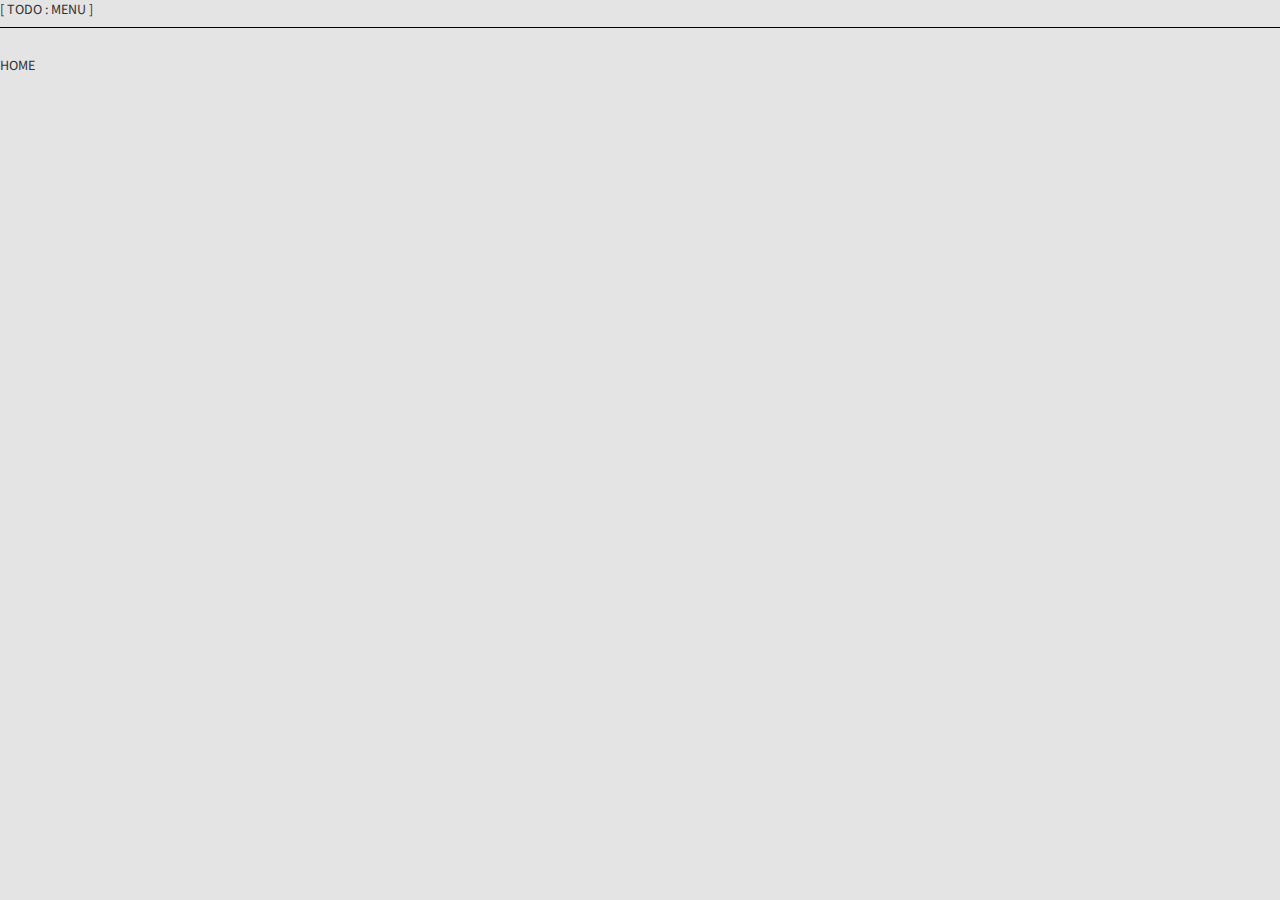
<file: index.html>
<!DOCTYPE html>
<html lang="fr" ng-app="trigunale">
  <head>
    <meta charset="utf-8">
    <meta http-equiv="X-UA-Compatible" content="IE=edge">
    <title>My AngularJS App</title>
    <meta name="description" content="">
    <meta name="viewport" content="width=device-width, initial-scale=1">

    <link rel="stylesheet" href="assets/css/bootstrap.min.css" />
    <link rel="stylesheet" href="app.css">
    <link rel="stylesheet" href="assets/css/expe.css" />
    <link rel="stylesheet" href="assets/css/mycover.css" />
    <!--<script src="assets/css/bootstrap.min.css"></script>-->
  </head>
  <body>
    <ul class="menu">
      TODO : MENU
    </ul>

    <!--[if lt IE 7]>
        <p class="browsehappy">You are using an <strong>outdated</strong> browser. Please <a href="http://browsehappy.com/">upgrade your browser</a> to improve your experience.</p>
    <![endif]-->

    <div ng-view></div>

    <script src="assets/js/angular.min.js"></script>
    <script src="assets/js/angular-route.min.js"></script>
    <script src="assets/js/ui-bootstrap-tpls-2.2.0.min.js"></script>
    <script src="app.js"></script>
    <script src="curiculum/curiculum.js"></script>
  </body>
</html>
</file>
<file: app.css>
/* app css stylesheet */

.menu {
  list-style: none;
  border-bottom: 0.1em solid black;
  margin-bottom: 2em;
  padding: 0 0 0.5em;
}

.menu:before {
  content: "[";
}

.menu:after {
  content: "]";
}

.menu > li {
  display: inline;
}

.menu > li + li:before {
  content: "|";
  padding-right: 0.3em;
}
</file>
<file: assets/css/expe.css>
/*
Theme Name: City Square Theme
Author URI: http://webthemez.com/
Description: This theme is a pretty versatile, that places the emphasis of the home page. It would be great for a corporate websites, business websites, personal blog.
License: Free to use for personal and commercial, but you need to place back link in the bottom of the template.
*/
@import url(http://fonts.googleapis.com/css?family=Source+Sans+Pro:400,600,700);
@import url(http://fonts.googleapis.com/css?family=Pacifico);

* {
    margin: 0;
    padding: 0;
    font-family: 'Source Sans Pro', sans-serif;
}

body {
    font-size: 14px;
    font-family: 'Source Sans Pro', sans-serif;
    -webkit-font-smoothing: antialiased;
    background: #E4E4E4;
}

::selection {
    color: #fff;
    background: #CC4646;
}

::-moz-selection {
    color: #fff;
    background: #CC4646;
}

p {
    color: #858585;
    line-height:22px;
}
label{
    font-weight:normal;
    font-size: 16px;
}
.white{
    background:#fff;
}
.pDark p {
    color: #6D6D6D;
}

.pDark h3 {
    color: #BEBEBE;
}

.btn, .form-control, .team-socials i {
    border-radius: 5px !important;
}

.button-outline {
    -webkit-font-smoothing: antialiased;
    display: inline-block;
    vertical-align: middle;
    zoom: 1;
    color: #fff;
    padding: 10px 25px;
    border: 2px solid #fff;
    border-radius: 0px;
    font-size: 16px;
    font-weight: 400;
    background: rgba(255,255,255,0.15);
}

.button-outline:hover {
    color: #fff;
    background: rgba(255,255,255,0.35);
}

a {
    color: #CC4646;
    text-decoration: none;
    text-shadow: none;
    -webkit-transition: all 0.2s linear;
    -moz-transition: all 0.2s linear;
    -ms-transition: all 0.2s linear;
    -o-transition: all 0.2s linear;
    transition: all 0.2s linear;
}

a:hover {
    color: #DF3927;
    text-decoration: none;
}

.btn {
    border: 0px;
    border-radius: 0px;
}
.btn:hover {
    background: #E24040;
}

.btn-primary {
    background: #CC4646;
}

.form-control {
    border-radius: 0px;
}

.mrgn30 {
    margin: 30px 0;
}

.copyright {
    color: #6D6D6D;
    background: #E9E9E9;
    padding: 20px 0;
}

#top {
    position: relative;
}

.topHome {
    position: fixed;
    bottom: 20px;
    right: 20px;
    z-index: 5;
    background: #CC4646;
}
.topHome .fa-2x {
    font-size: 20px;
    color:#fff;
    margin: 4px;
}
/* Header
----------------------------------------------*/
.header {
    position: fixed;
    width: 100%;
    background: #CC4646;
    z-index: 50;
    border-radius: 0;
    top: 0px;
    border-bottom: 1px solid #F57676;
}

.navbar-inverse .navbar-toggle {
    border-color: #CC4646;
    background-color: #CC4646;
}
.header {
    margin: 0;
    background: transparent !important;
}
.navbar-inverse .navbar-toggle .icon-bar {
    /*background-color: #CC4646;*/;
}

.navbar-inverse .navbar-toggle:hover, .navbar-inverse .navbar-toggle:focus {
    background: #CC4646;
}

.navbar-inverse .navbar-nav > li > a:hover, .navbar-inverse .navbar-nav > li > a:focus {
    color: #CC4646;
}

.navbar-inverse .navbar-toggle:hover .icon-bar {
    background: #fff;
}
.navbar-inverse .navbar-nav > li > a {
    color: #FFB8B8;
}
.navbar-inverse .navbar-nav > li > a:hover, .navbar-inverse .navbar-nav > li > a:focus {
    color: #FFFFFF;
}
.navbar-inverse .navbar-nav > .active > a, .navbar-inverse .navbar-nav > .active > a:hover, .navbar-inverse .navbar-nav > .active > a:focus {
    color: #FFFFFF;
    background: none;
}
.navbar-toggle {
}
/*.carousel-inner*/
#myCarousel {
    margin-top: 50px;
    border-bottom: 4px solid #CC4646;
}

.carousel-inner > .item {
}

.carousel-caption {
    padding: 0px;
    bottom: 40%;
    display: block;
    height: 80px;
}

.carousel-caption h1 {
    font-size: 45px;
    padding: 10px 15px;
    background: rgba(128, 180, 33, 0.80);
    color: #FFFFFF;
    text-shadow: none;
    font-weight: bold;
    display: inline-block;
}

.carousel-caption h3 {
    font-size: 30px;
    color: #1C4604;
    font-weight: bold;
    text-shadow: #fff 1px 1px 1px;
}

.actionPanel {
    padding: 25px 0;
    background: #CC4646;
}

.actionPanel h3 {
    margin: 0px;
}

.circle {
    background: #CC4646;
    height: 60px;
    width: 60px;
    border-radius: 35px;
    color: #fff;
    line-height: 60px !important;
}
/*----Nav ----
.header {
    float: left;
    padding: 16px 15px;
    line-height: 18px;
    height: 50px;
    color:#CC4646;
}

.navbar-brand b {
    color: #fff;
	font-family: 'Pacifico', cursive;
	font-weight:400;
}

.logo {
    font-size: 2.2em;
    text-shadow: none;
    margin: 8px 0 0 0;
}

    .logo:hover {
        color: #5A5A5A;
    }

.header .navbar {
    margin: 0;
    background: #fff;
    border: 0;
}

.navbar-inverse .navbar-nav > li > a {
    font-size: 1.2em;
    line-height: normal;
    margin: 17px;
    padding: 6px 10px !important;
    border-radius: 5px;
}

.navbar-inverse .navbar-nav > .active > a, .navbar-inverse .navbar-nav > .active > a:hover, .navbar-inverse .navbar-nav > .active > a:focus {
    color: #fff;
    background: none;
}

.navbar-nav > li:hover > a {
    color: #fff;
}

.header .navbar-nav > li > a {
    padding: 25px 18px;
    text-transform: uppercase;
}

.page-section {
    width: 100%;
    height: auto;
    padding: 30px 0;
}

.noPadd {
    padding: 0;
}

.page-section h1 {
    font-size: 3.5em;
    margin: 90px 0 30px;
    line-height: 1.2em;
}

    .page-section h1 span {
        font-weight: 200;
    }

.page-section h2 {
    color: #CC4646;
}

.page-section p {
    font-size: 1.1em;
    line-height: 1.6em;
}

.darkBg {
    background: rgb(44, 44, 44);
}

    .darkBg .fa {
        color: #CC4646;
    }
*/
/*--- Banner ----*/
.banner-container {
    width: 100%;
    position: relative;
    padding: 0px;
    box-shadow: 0px 0px 1px rgba(0,0,0,0.4);
    /*background: url("../images/banner-bg.jpg") no-repeat;*/
    background-size: 100% 100%;
    background-size: cover;
    margin-top: 60px;
    position: relative;
}

.banner-container > img {
    width: 100%;
}

.banner-content {
    position: absolute;
    z-index: 3;
    top: 0px;
    left: 0px;
    right: 0px;
}

.banner-content h2 {
    color: #fff;
    font-size: 3.5em;
    margin: 2% 0 30px;
    line-height: 1.2em;
}

.banner-content p {
    font-size: 1.6em;
    font-weight: normal;
    font-style: normal;
    color: #fff;
}

.da-slider {
    margin: 0 auto !important;
}

.sub-heading {
    padding: 15px 0;
}

.sub-heading h2 {
    font-size: 18px;
    margin: 15px 0 8px !important;
}

.sub-heading p {
    color: #5A5A5A;
}

.heading {
    padding: 3px 10px;
    padding-bottom: 15px;
    margin-bottom: 30px;
    display: block;
}

.heading p {
    font-size: 1.2em;
}

.pdingBtm30 {
    padding-bottom: 30px;
}

.da-arrows span:after {
    width: 25px;
    height: 24px;
}

.da-arrows span {
    position: absolute;
    top: 50%;
    height: 34px;
    width: 34px;
    border-radius: 60px;
    background: none;
}

.da-dots span {
    display: inline-block;
    position: relative;
    width: 16px;
    height: 16px;
    border-radius: 0px;
    background: rgba(255, 255, 255, 0.13);
    margin: 3px;
    cursor: pointer;
    box-shadow: 1px 1px 1px rgba(0,0,0,0.6) inset, 1px 1px 1px rgba(255,255,255,0.1);
    border: 2px solid rgba(255, 255, 255, 0.6);
}
.secPad{
    padding:60px 0;
}
/*Intro Content*/
#introText {
    padding:50px 0;
    background:#fff;
}

#aboutUs .txtHead{
    background:#fff;
    padding:20px 10px;
}
#aboutUs .txtHead .fa {
    font-size: 58px;
    color: #5E5E5E;
}
.tileBox p{
    background-color: #f0f0f0;
    font-size: 15px;
    color: #777777;
    padding: 20px;
    margin: 0px;
}
/*parlex*/
.bg-parlex {
    padding-top: 0px;
    background-image: url('../images/banner-bg.jpg');
    background-size: cover;
    background-repeat: no-repeat;
    background-attachment: fixed;
}
.parlex-back {
    padding: 30px 0;
    background-color: rgba(0, 0, 0, 0.37);
    color: #FDFDFD !important;
}
/*Skills*/
.skilltitle {
    text-align: right;
    font-weight: 600;
    padding-right: 0px;
}
.progress {
    border-radius: 0px;
    height: 15px;
    margin-top: 5px;
    background-color: #D6D6D6;
}
.progress .progress-bar {
    background-color: #CC4646;
}
/*Skills*/

/*Timeline*/

#timeline {
    list-style: none;
    position: relative;
}
#timeline:before {
    top: 0;
    bottom: 0;
    position: absolute;
    content: " ";
    width: 2px;
    background-color: #CC4646;
    left: 50%;
    margin-left: -1.5px;
}
#timeline .clearFix {
    clear: both;
    height: 0;
}
#timeline .timeline-badge {
    color: #fff;
    width: 50px;
    height: 50px;
    font-size: 1.2em;
    text-align: center;
    position: absolute;
    top: 20px;
    left: 50%;
    margin-left: -25px;
    background-color: #CC4646;
    z-index: 36;
    border-top-right-radius: 50%;
    border-top-left-radius: 50%;
    border-bottom-right-radius: 50%;
    border-bottom-left-radius: 50%;
}
#timeline .timeline-badge span.timeline-balloon-date-day {
    font-size: 1.4em;
}
#timeline .timeline-badge span.timeline-balloon-date-month {
    font-size: 13px;
    position: relative;
    top: -6px;
    display: inherit;
}
#timeline .timeline-badge.timeline-filter-movement {
    background-color: #ffffff;
    font-size: 1.7em;
    height: 35px;
    margin-left: -18px;
    width: 35px;
    top: 40px;
}
#timeline .timeline-badge.timeline-filter-movement a span {
    color: #CC4646;
    font-size: 1.3em;
    top: -1px;
}
#timeline .timeline-badge.timeline-future-movement {
    background-color: #ffffff;
    height: 35px;
    width: 35px;
    font-size: 1.7em;
    top: -16px;
    margin-left: -18px;
}
#timeline .timeline-badge.timeline-future-movement a span {
    color: #CC4646;
    font-size: .9em;
    top: 2px;
    left: 1px;
}
#timeline .timeline-movement {
    border-bottom: dashed 1px #CC4646;
    position: relative;
}
#timeline .timeline-movement.timeline-movement-top {
    height: 60px;
}
#timeline .timeline-movement .timeline-item {
    padding: 20px 0;
}
#timeline .timeline-movement .timeline-item .timeline-panel {
    border: 1px solid #d4d4d4;
    border-radius: 3px;
    background-color: #FFFFFF;
    color: #666;
    padding: 10px;
    position: relative;
    -webkit-box-shadow: 0 1px 6px rgba(0, 0, 0, 0.175);
    box-shadow: 0 1px 6px rgba(0, 0, 0, 0.175);
}
#timeline .timeline-movement .timeline-item .timeline-panel .timeline-panel-ul {
    list-style: none;
    padding: 0;
    margin: 0;
}
#timeline .timeline-movement .timeline-item .timeline-panel.credits .timeline-panel-ul {
    text-align: right;
}
#timeline .timeline-movement .timeline-item .timeline-panel.credits .timeline-panel-ul li {
    color: #666;
}
#timeline .timeline-movement .timeline-item .timeline-panel.credits .timeline-panel-ul li span.importo {
    color: #468c1f;
    font-size: 1.3em;
}
#timeline .timeline-movement .timeline-item .timeline-panel.debits .timeline-panel-ul {
    text-align: left;
}
#timeline .timeline-movement .timeline-item .timeline-panel.debits .timeline-panel-ul span.importo {
    color: #e2001a;
    font-size: 1.3em;
}

/* Services
    -------------------------------------------------*/
.grid .text-content {
    padding-left: 35%;
}

.grid .text-content {
    display: block;
    padding-left: 19%;
    padding-right: 8%;
}

.grid .grid-item {
}

.grid .text-content h5 {
    font-weight: bold;
}

.grid .grid-item .item-content {
    display: block;
    outline: none;
    text-decoration: none;
    padding: 20px 0;
}

.item-content .fa {
    position: absolute;
    color: #646464;
    font-size: 4.5em;
    top: 36px;
}
/* Team
    ---------------------------------------------------*/
.team-member {
    margin-bottom: 15px;
}

.member-img {
    overflow: hidden;
}

.team-member .member-img img {
    max-width: 250px;
    margin: 0 auto;
    border: 1px solid #CC4646;
}

.team-member h4 {
    font-size: 19px;
    line-height: 32px;
    margin: 10px 0 0 15px;
    text-align: center;
}

.team-member .pos {
    display: block;
    margin: 0 0 0 15px;
    text-align: center;
}

.team-member .contact a {
    padding: 0 8px;
}





.descrition {
    min-height: 90px;
    /*text-align: center;*/
    /*border-bottom: 1px solid #dadde2;*/
    padding: 5px 15px;
}

.team-member {
    padding-top: 5px;
}

.team-socials {
    margin: 15px 0;
    display: block;
    text-align: center;
}

.team-socials i {
    width: 42px;
    height: 42px;
    line-height: 42px;
    background: transparent;
    border: 2px solid #E7EBEF;
    margin: 0px 5px 0px 0px;
    position: relative;
    display: inline-block;
    text-align: center;
    font-size: 18px;
}
/* ------- */

.isotopeWrapper article {
    margin-bottom: 30px;
}

#portfolio {
    background:rgb(24, 24, 24);
}

#portfolio img {
    width: 100%;
}

#portfolio article p {
    margin-bottom: 1.45em;
    /*set next row on the baseline*/;
}

nav#filter {
    margin-bottom: 1.5em;
}

nav#filter li {
    display: inline-block;
    margin: 0 0 0 5px;
}

nav#filter a {
    padding: 4px 0px;
    margin:0px 12px;
    line-height: 20px;
    font-size:18px;
    text-decoration: none;
}

.current {
    color: #fff;
    border-bottom:3px solid #CC4646;
}

.portfolio-items article img {
    width: 100%;
}

.portfolio-item {
    display: block;
    position: relative;
    -webkit-transition: all 0.2s ease-in-out;
    -moz-transition: all 0.2s ease-in-out;
    -o-transition: all 0.2s ease-in-out;
    transition: all 0.2s ease-in-out;
    border: 1px solid #585858;
}

.portfolio-item img {
    -webkit-transition: all 300ms linear;
    -moz-transition: all 300ms linear;
    -o-transition: all 300ms linear;
    -ms-transition: all 300ms linear;
    transition: all 300ms linear;
}

.portfolio-item .portfolio-desc {
    display: block;
    opacity: 0;
    position: absolute;
    width: 100%;
    left: 0;
    top: 0;
    color: rgba(220, 220, 220);
}

.fancybox-overlay {
    background: rgba(0, 0, 0, 0.64);
}

.portfolio-item:hover .portfolio-desc {
    padding-top: 20%;
    height: 100%;
    transition: all 200ms ease-in-out 0s;
    opacity: 1;
    background: rgba(204, 70, 70, 0.61);
}

.portfolio-item .portfolio-desc a {
    color: #fff;
    text-align: center;
    display: block;
}

.portfolio-item .portfolio-desc a:hover {
    /*text-shadow: 2px 2px 1px rgba(0, 0, 0, 0.7);*/
    text-decoration: none;
}

.portfolio-item .portfolio-desc .folio-info {
    top: -20px;
    padding: 30px;
    height: 0;
    opacity: 0;
    position: relative;
}

.portfolio-item:hover .folio-info {
    height: 100%;
    opacity: 1;
    transition: all 500ms ease-in-out 0s;
    top: 5px;
}

.portfolio-item .portfolio-desc .folio-info h5 {
    text-transform: uppercase;
    text-align: center;
    font-weight: bold;
    font-size: 1.4em;
}

.portfolio-item .portfolio-desc .folio-info p {
    color: #ffffff;
    font-size: 12px;
}

.page-section.intro {
    min-height: 600px;
}

.btn {
    font-weight: 200;
}

.btn-dark {
    background: #444;
    color: #fff;
}

.btn-dark:hover {
    background: #000;
    color: #fff;
}

.back-to-top {
    display: inline-block;
    clear: both;
    background: #fff;
    color: #333;
    padding: 0 10px 5px;
    margin: 20px 0 0;
    text-shadow: none;
}

.back-to-top:hover {
    background: #333;
    color: #fff;
    text-decoration: none;
}

hr {
    border-color: #ddd;
}

body {
    margin: 0;
    font-family: Arial, sans-serif;
}

/*#navigation {
    position: fixed;
    top: 0;
    right: 0;
    margin: 0;
    padding: 0;
    width: 200px;
    background: #ffffff;
    box-shadow: 0 10px 10px -10px #000000;
}

    #navigation > li {
        margin: 0;
        padding: 0;
        list-style: none;
    }

        #navigation > li > a {
            margin: 1px;
            color: #000000;
            background: #cccccc;
            display: block;
            padding: 5px;
            text-decoration: none;
            transition: all 400ms;
        }

            #navigation > li > a.current,
            #navigation > li:hover > a {
                background: #999999;
            }

.pageSection {
    min-height: 600px;
    padding: 20px;
    background: #dddddd;
}

    .pageSection:nth-child(odd) {
        background: #eeeeee;
    }
*/
.socialIcons li {
    list-style: none;
    display: inline;
    margin-right: 6px;
}

footer {
    border-top: 1px solid #e5e5e5;
    padding: 45px 0;
    background: #fff;
}

.social a:hover {
    color: #c0392b;
}

.social a {
    font-size: 32px;
    margin: 0 10px;
    color: #c7c7c7;
}

.contact ul li {
    margin-bottom: 10px;
}

.contact ul li i {
    margin-right: 15px;
}
/*Clients*/
.clients #owl-demo .item {
    background: none;
}

.clients .helper {
    display: inline-block;
    height: 100%;
    vertical-align: middle;
}

.clients .helper img {
    vertical-align: middle;
    max-height: 70px;
    max-width: 80%;
}

.clients .customNavigation > a {
    font-size: 25px;
    cursor: pointer;
    margin: 0px 5px;
}

@media (min-width: 768px) {
    .header .navbar-brand {
        padding-left: 0;
    }

    .navbar-nav {
        float: right;
    }

    .navbar-inverse .navbar-nav > li > a {
        padding: 5px 12px !important;
        border-radius: 5px;
        margin: 19px 0px;
    }
}

@media (max-width: 768px) {
    .banner-container {
        background-size: contain;
    }

    .team-member .member-img img {
        max-width: 100%;
    }

    .da-slider {
        height: 380px;
        width: 100%;
        min-width: initial;
        margin: 0px !important;
    }
    .da-slide h2 {
        font-size: 40px;
        text-align: center;
        width: initial;
        top: 10px;
    }

    .da-slide p {
        width: 65%;
        top: 65px;
        height: 50px;
    }
    .header .navbar-nav > li > a {
        padding: 25px 12px;
    }

    .portfolio-item:hover .folio-info {
        top: 0px;
    }

    .portfolio-item .portfolio-desc .folio-info {
        padding: 0px;
    }

    .portfolio-item .portfolio-desc .folio-info h5 {
        font-size: 1em;
    }

    .navbar-inverse .navbar-nav > li > a {
        font-size: 1em;
        padding: 5px 7px !important;
        border-radius: 5px;
        margin: 19px 0px;
    }
    .skilltitle {
        text-align: left;
    }
    #timeline {
        margin:0px 12px;
    }
}

@media (max-width:760px) {
    .header .navbar-nav > li > a {
        padding: 7px 12px;
        font-size: 14px;
    }

    .navbar-inverse .navbar-collapse, .navbar-inverse .navbar-form {
        border-color: #A8A8A8;
    }
}

@media (max-width: 480px) {
    .banner-container {
        background-size: contain;
        margin-top: 67px;
    }

    .navbar-inverse .navbar-nav > li > a {
        font-size: 0.9em;
        padding: 5px 7px !important;
        margin: 2px 0px;
    }

    .navbar-toggle {
        margin: 17px;
    }

    .da-slide h2 {
        font-size: 30px;
        text-align: center;
        width: initial;
        top: 10px;
    }

    .da-slide p {
        width: 65%;
        top: 65px;
        height: 50px;
    }

    .page-section h1 {
        font-size: 3em;
    }

    .page-section h2 {
        font-size: 2em;
    }

    .page-section p {
        font-size: 1em;
        margin: 0 0 20px;
    }

    .portfolio-item .portfolio-desc .folio-info h5 {
        font-size: 11px;
    }
}

@media (max-width: 320px) {
    .banner-container {
        background-size: contain;
    }

    .da-slider {
        height: 300px;
    }

    .da-slider {
        width: 100%;
        min-width: initial;
        position: relative;
        margin: 0 auto;
    }

    .da-slide h2 {
        font-size: 30px;
        text-align: center;
        width: initial;
        top: 10px;
    }

    .da-dots {
        bottom: 2px;
    }

    .grid .text-content {
        padding-left: 29%;
        padding-right: 2%;
    }

    .portfolio-item:hover .folio-info {
        top: 0px;
    }

    .portfolio-item .portfolio-desc .folio-info h5 {
        text-transform: uppercase;
        text-align: center;
        font-weight: normal;
        font-size: 10px;
        margin: 10px 0 0 0;
    }

    nav#filter li {
        display: inline-block;
        margin: 7px;
    }
}

#owl-demo .item {
    background: #3fbf79;
    padding: 30px 0px;
    margin: 10px;
    color: #FFF;
    -webkit-border-radius: 3px;
    -moz-border-radius: 3px;
    border-radius: 3px;
    text-align: center;
}

.customNavigation {
    text-align: center;
}

.customNavigation a {
    -webkit-user-select: none;
    -khtml-user-select: none;
    -moz-user-select: none;
    -ms-user-select: none;
    user-select: none;
    -webkit-tap-highlight-color: rgba(0, 0, 0, 0);
}
</file>
<file: assets/css/mycover.css>
/*
 * Globals
 */
body {
    position:relative;
}
.img-circle {
    width:80%;
    margin-top:20px;
}
.special {
    width: 100%;
    background-color:#00a7a4;
    margin-top: 20px;
    margin-bottom: 0;
    border-bottom:1px solid darkslategray;
}

.special h1 {
    color:#C0F7FF;
}
.special p {
    color: #F0FFFF;
}
#formations {
    margin-top: 50px;
}
.citation {
    padding: 50px;
    text-align:center;
    color:#FF7100;
    /*background-color:rgba(188, 188, 188, 0.09);*/
    background-color:rgba(34, 34, 34, 0.94);
    margin-bottom:10px;
}
.page-header {
    text-align:center;
}
#competences {
    margin-bottom: 50px;
}
#experiences {
    border-top: 10px solid darkslategray;
}
.citation p {
    text-align:right;
    margin-right: 20%;
    font-size: large;
    color:#B24F00;

}

.infos {
    margin-top: 10px;
}
.pres-gen {

    margin-top:20px;
    vertical-align: middle;
}


.infos {
    text-align:left;
}
/* Links */
a,
a:focus,
a:hover {
    color: #fff;
}

/* Custom default button */
.btn-default,
.btn-default:hover,
.btn-default:focus {
    color: #333;
    text-shadow: none; /* Prevent inheritence from `body` */
    background-color: #fff;
    border: 1px solid #fff;
}


/*
 * Base structure
 */


/* Extra markup and styles for table-esque vertical and horizontal centering */
.site-wrapper {
    display: table;
    width: 100%;
    height: 100%; /* For at least Firefox */
    min-height: 100%;
    -webkit-box-shadow: inset 0 0 100px rgba(0,0,0,.5);
    box-shadow: inset 0 0 100px rgba(0,0,0,.5);
}
.site-wrapper-inner {
    display: table-cell;
    vertical-align: top;
}
.cover-container {
    margin-right: auto;
    margin-left: auto;
}

/* Padding for spacing
.inner {
  padding: 30px;
}
*/

/*
 * Header
 */
.masthead-brand {
    margin-top: 10px;
    margin-bottom: 10px;
    color: #fff;

    text-shadow: 0 1px 3px rgba(0,0,0,.5);
}

.masthead-nav > li {
    display: inline-block;
}
.masthead-nav > li + li {
    margin-left: 20px;
}
.masthead-nav > li > a {
    padding-right: 0;
    padding-left: 0;
    margin-bottom: 5px;
    font-size: 16px;
    font-weight: bold;
    color: #fff; /* IE8 proofing */
    color: rgba(255,255,255,.75);
    border-bottom: 2px solid transparent;
}
.masthead-nav > li > a:hover,
.masthead-nav > li > a:focus {
    background-color: transparent;
    border-bottom-color: #a9a9a9;
    border-bottom-color: rgba(255,255,255,.25);
}
.masthead-nav > .active > a,
.masthead-nav > .active > a:hover,
.masthead-nav > .active > a:focus {
    color: #fff;
    border-bottom-color: #fff;
}

@media (min-width: 768px) {
    .masthead-brand {
        float: left;
    }
    .masthead-nav {
        float: right;
    }
}




/*
 * Footer
 */

.mastfoot {
    color: #999; /* IE8 proofing */
    color: rgba(255,255,255,.5);
}


/*
 * Affix and center
 */

@media (min-width: 768px) {
    /* Pull out the header and footer */
    .masthead {
        position: fixed;
        top: 0;
    }
    .mastfoot {
        position: fixed;
        bottom: 0;
    }
    /* Start the vertical centering */
    .site-wrapper-inner {
        vertical-align: middle;
    }
    /* Handle the widths */
    .masthead,
    .mastfoot,
    .cover-container {
        width: 100%; /* Must be percentage or pixels for horizontal alignment */
    }
}
</file>
